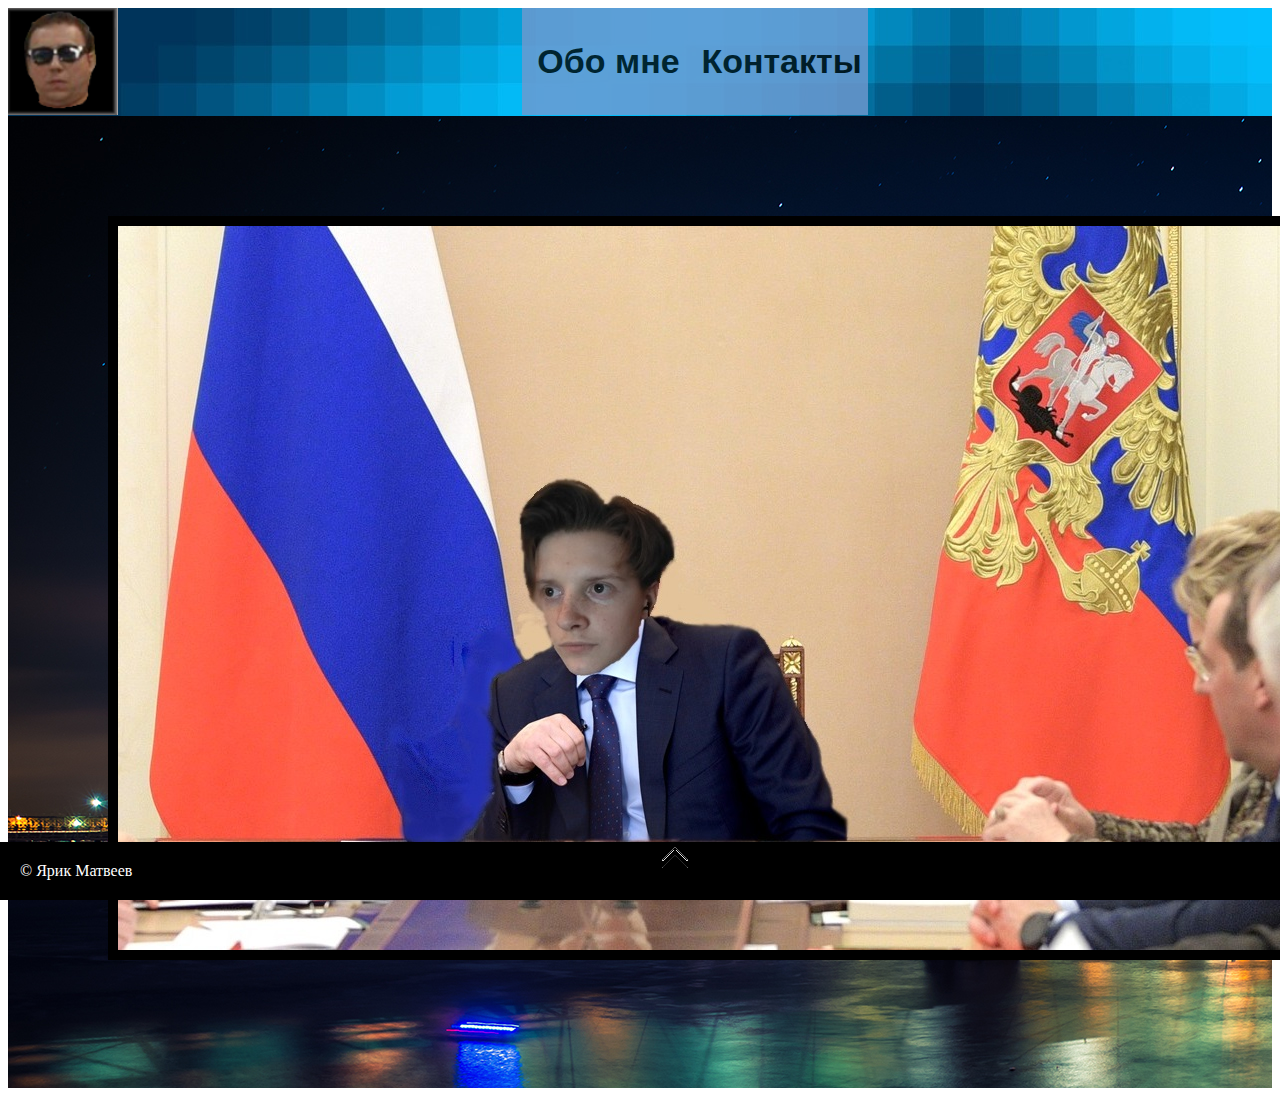
<file: index.html>
<!DOCTYPE html>
<html lang="ru">
<head>
	<meta charset="UTF-8">
	<title>Проект</title>
	<link rel="stylesheet" href="style.css">
</head>
<body>
	<div class="container_total">
		<div class="container_menu">
			<a href="index.html"><img src="img/o9ssxH1OqO54.png" alt="" class="img-logo" align="left"></a>
				<div class="menu">
					<div class="info">
						<p>
							<a href="Obo_mne.html">Обо мне</a>
						</p>
					</div>
					<div class="info">
						<p>
							<a href="Contacts.html">Контакты</a>
						</p>
					</div>
				</div>
		</div>
		<div class="box_photo">
			<img src="img/imz5XLjxrD0.jpg" alt="" border="10">

			<div class="box_text">
			<blockquote class="blockquote_cont">
				<h1>Ярик</h1>
				Меня Ярик и мне 17, а на фотографии - деловой руководитель этой странички.
			</blockquote>
		</div>
		</div>

		<div id="footer">
			&copy; Ярик Матвеев
			<div class="arrow">
				<a href="#"><img src="img/double-up.png"></a>
			</div>
  		</div>
	</div>
	
</body>
</html>
</file>
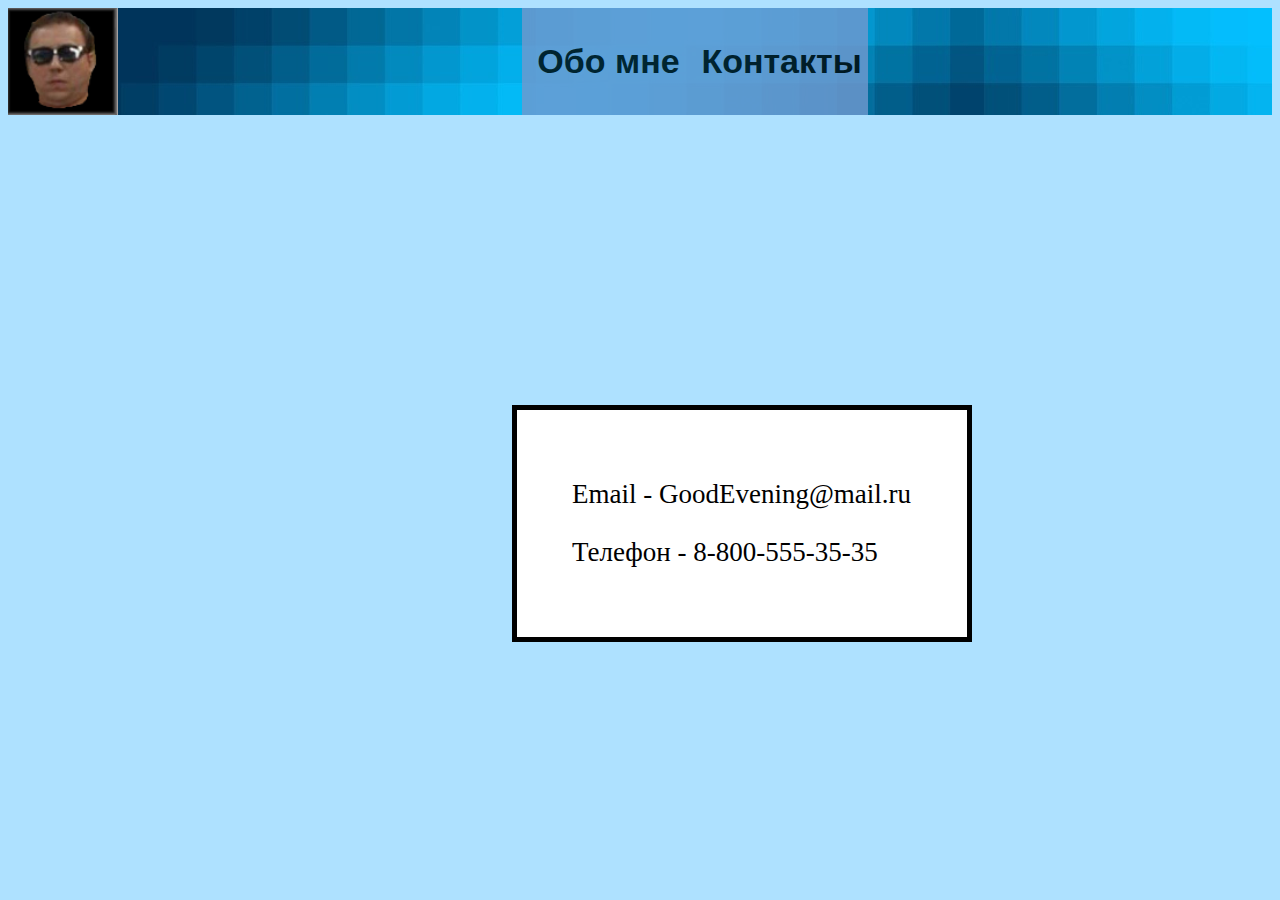
<file: Contacts.html>
<!DOCTYPE html>
<html lang="en">
<head>
	<meta charset="UTF-8">
	<link rel="stylesheet" href="style.css">
	<title>Контакты</title>
</head>
<body bgcolor="#AEE1FF">
	<div class="container_menu">
			<a href="index.html"><img src="img/o9ssxH1OqO54.png" alt="" class="img-logo" align="left"></a>
			<div class="menu">
				<div class="info">
					<p>
						<a href="Obo_mne.html">Обо мне</a>
					</p>
				</div>
				<div class="info">
					<p>
						<a href="Contacts.html">Контакты</a>
					</p>
				</div>
			</div>
	</div>
	<div class="Contacts">
		<blockquote class="blockquote_cont">
			<p>Email - GoodEvening@mail.ru</p>
			<p>Телефон - 8-800-555-35-35</p>

		</blockquote>
	</div>
</body>
</html>
</file>
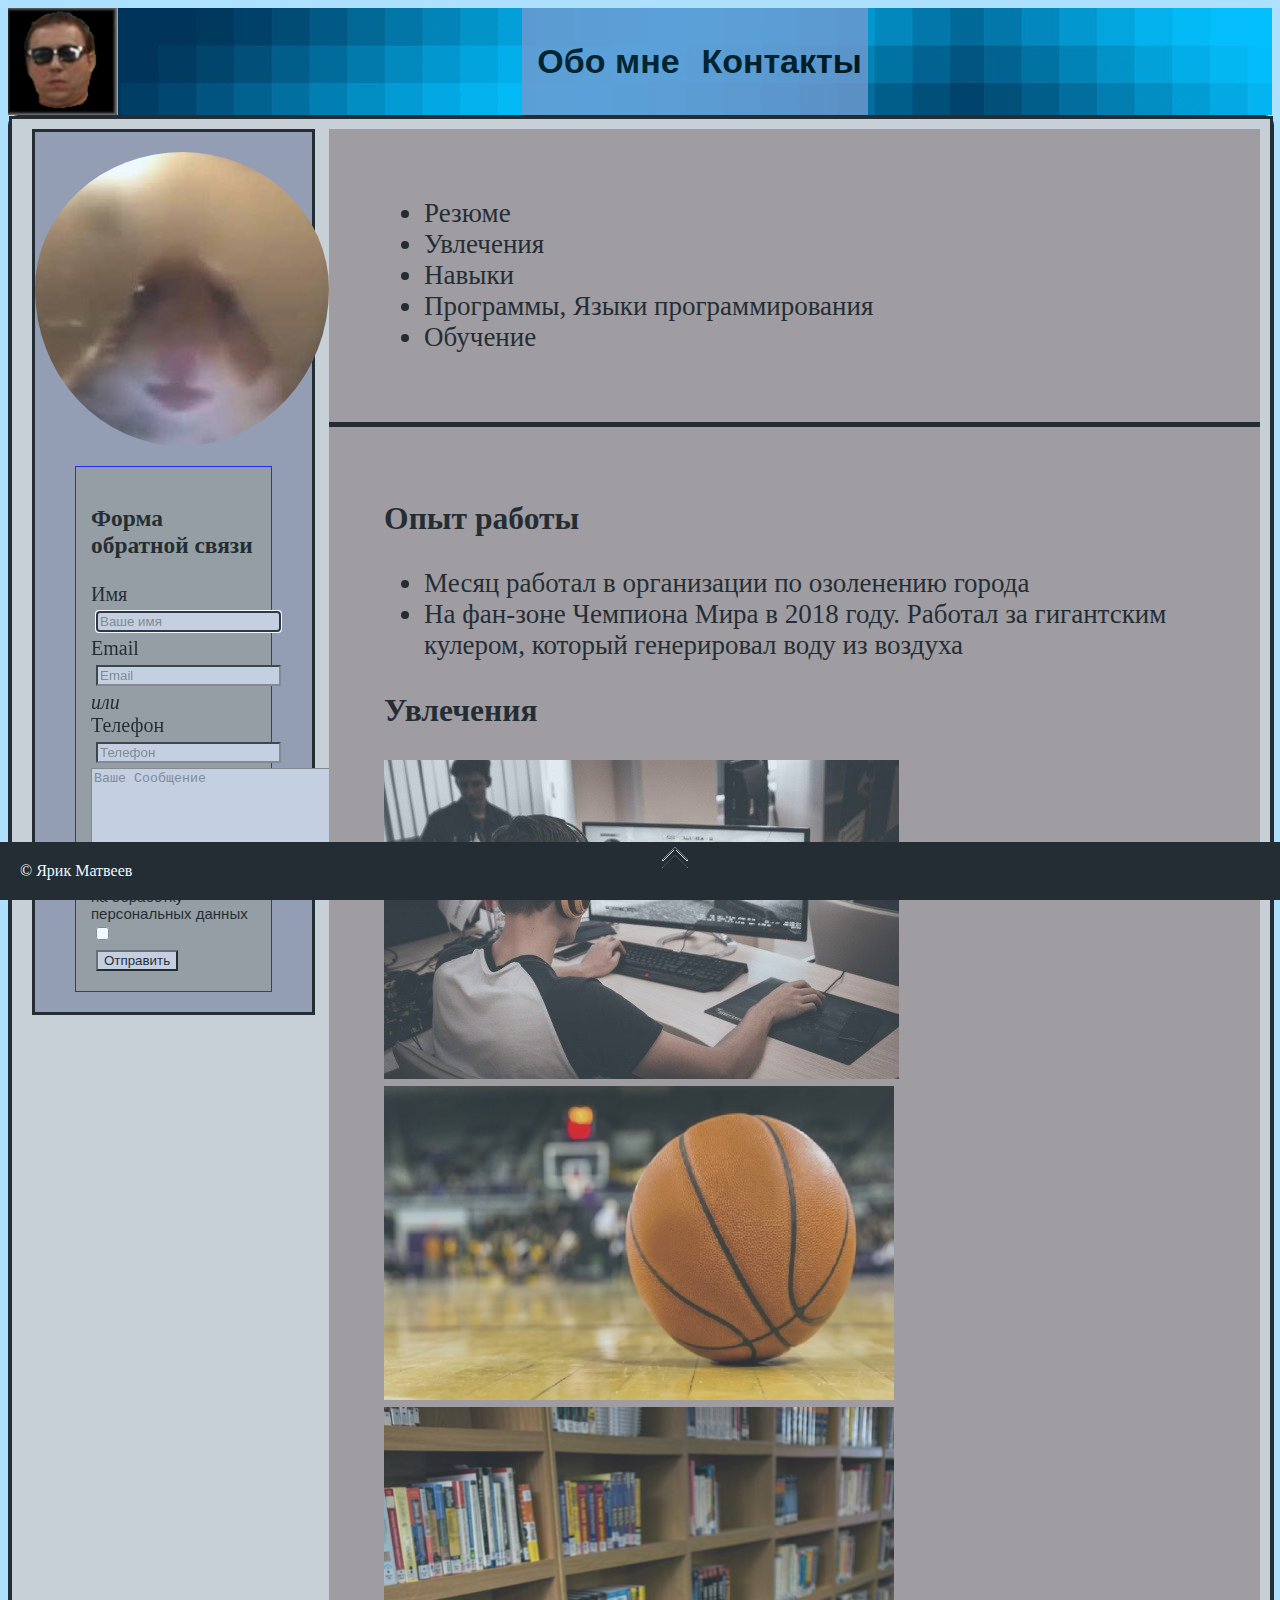
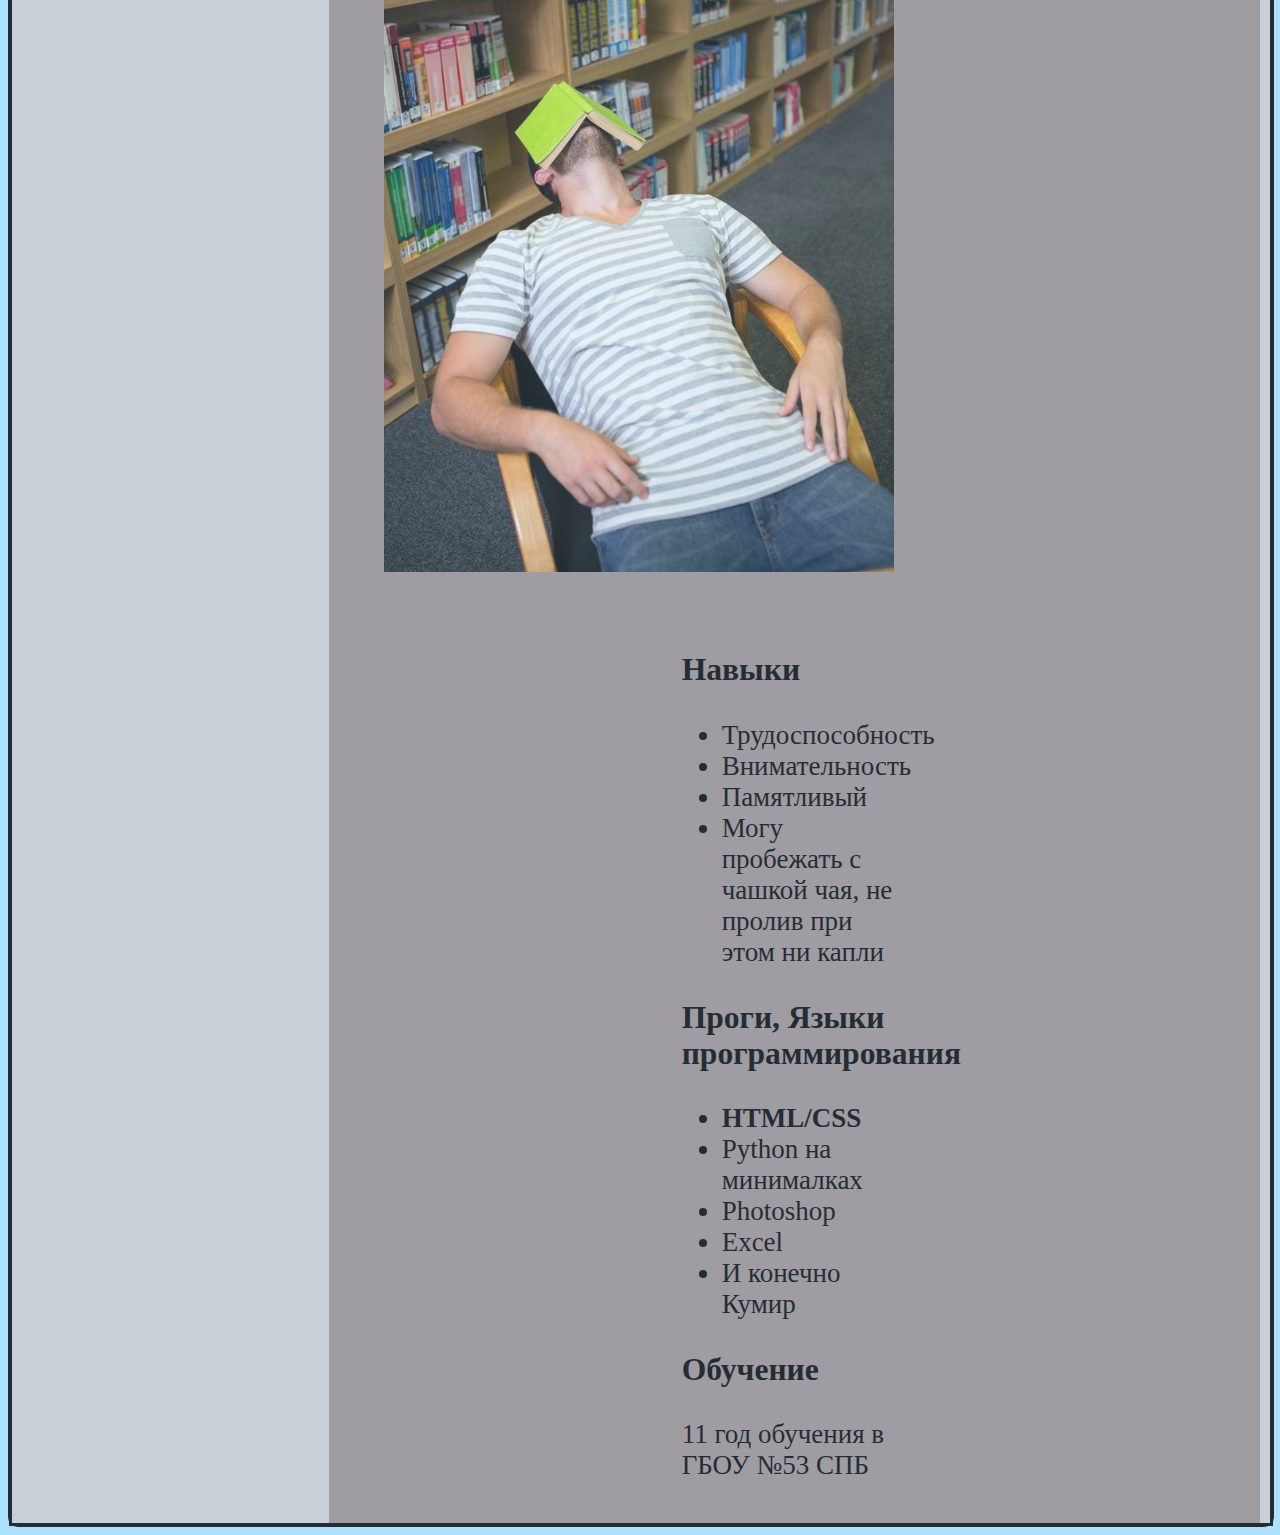
<file: Obo_mne.html>
<!DOCTYPE html>
<html lang="ru">
<head>
	<meta charset="UTF-8">
	<title>Обо мне</title>
	<link rel="stylesheet" href="style.css">
</head>
<body bgcolor="#AEE1FF">
	<header>
		<div class="container_menu">
			<a href="index.html"><img src="img/o9ssxH1OqO54.png" alt="" class="img-logo" align="left"></a>
			<div class="menu">
				<div class="info">
					<p>
						<a href="Obo_mne.html">Обо мне</a>
					</p>
				</div>
				<div class="info">
					<p>
						<a href="Contacts.html">Контакты</a>
					</p>
				</div>
			</div>
		</div>
	</header>
		<div class="box_text_OboMne">
			<div class="main">
				<div class="lev_column">
					<img src="img/1623603668930566_c5_720x720.jpeg" class="img_avatar" alt="">
						<blockquote class="blockquote_conts">
							<h3>Форма обратной связи</h3>
							<form action="">
						        <div>
						            <label for="Login">Имя </label>
						            <input type="text" id="Login" placeholder="Ваше имя"  autofocus required/>
						        </div>

						        <div>
						            <label for="_Email">Email </label>
						            <input type="email" id="_Email" placeholder="Email" required>
						        </div>
								<i>или</i>
						        <div>
						            <label for="Phone">Телефон </label>
						            <input type="tel" id="Phone" placeholder="Телефон" required>
						        </div>

						        <div>
						            <label for=""></label>
						            <textarea placeholder="Ваше Сообщение" cols="40" rows="5"></textarea> 
						        </div>

						        <div class="data_processing">
						      	Нажимаю кнопку, вы принимаете условие на обработку персональных данных
						            <input type="checkbox" required>
						        </div>

						        <div>

					                <input type="submit" value="Отправить">
					            </div>
    						</form>
						</blockquote>
				</div>				
				<div class="basis">
					<blockquote class="blockquote_cont">
						<ul>
							<a href="#work"><li>Резюме</li></a>
							<a href="#hobby"><li>Увлечения</li></a>
							<a href="#skill"><li>Навыки</li></a>
							<a href="#lang"><li>Программы, Языки программирования</li></a>
							<a href="#learning"><li>Обучение</li></a>
						</ul>
					</blockquote>
				</div>
				<div class="basis basis_2">
					<blockquote class="blockquote_cont">
						<h3 id="work">Опыт работы</h2>
						<ul>
							<li>Месяц работал в организации по озоленению города</li>
							<li>На фан-зоне Чемпиона Мира в 2018 году. Работал за гигантским кулером, который генерировал воду из воздуха</li>
						</ul>
						<h3 id="hobby">Увлечения</h3>
						<img src="img/game.jpg" alt="">
						<img src="img/b.jpg" width="510px" alt="">
						<img src="img/K.jpg" width="510px" alt="">

						<div class="right_block">
							<blockquote class="blockquote_cont">
								<h3 id="skill">Навыки</h3>
								<ul>
									<li>Трудоспособность</li>
									<li>Внимательность</li>
									<li>Памятливый</li>
									<li>Могу пробежать с чашкой чая, не пролив при этом ни капли</li>
								</ul>
								<h3 id="lang">Проги, Языки программирования</h3>
								<ul>
									<li><b>HTML/CSS</b></li>
									<li>Python на минималках</li>
									<li>Photoshop</li>
									<li>Excel</li>
									<li>И конечно Кумир</li>
								</ul>
								<h3 id="learning">Обучение</h3>
								11 год обучения в ГБОУ №53 СПБ
							</blockquote>
						</div>
						
					</blockquote>

					
				</div>
				
				<div id="footer">
				&copy; Ярик Матвеев
					<div class="arrow">
						<a href="#"><img src="img/double-up.png"></a>
					</div>
  				</div>

			</div>
</body>
</html>
</file>
<file: style.css>
.container_total {
	width: 100%;
	height: 1080px;
	background-image: url(img/57cc661926ff6.jpg);
}

.container_menu {

	width: 100%;
	height: 10%;
	background-image: url(img/ff1.jpg);
}


.img-logo {
	width: 110px;
	height: 107px;
}



.menu {
	display: flex;
	justify-content: center;

}

.info {
	width: 15%;
	font-family: Arial;
	font-size: 34px;
	font-weight: 600;
	text-align: center;
	background: #7299CF;
	opacity: 0.8;
}

.img_ya {

}

@media (max-width: 700px) {

	.container_menu {
		height: 6%;
	}
	

	.img-logo {
		height: 64.2px;
		width: 66px;
	}


	.box_photo {
		width: 446px;
		height: 500px;
		margin-top: 200px;
		clear: both;
	}

	.info {
		height: 64px;
		width: 25%;
		font-size: 24px;
	}
	.img_avatar {
		width: 200px;
		height: 200px;
	}

	.basis {
		margin-right: 0px; 
		float: right;
	}


}

a {
	text-decoration: none;
	color: inherit;
}

.box_photo {
	
	display: flex;
	justify-content: space-around;
	padding: 100px;
	
}
.box_text {
	background: white;
	opacity: 0.8;
}

.box_text_OboMne {
	opacity: 0.8;
	width: 100%;
    height: 100%;
    padding: 0;
    background: #ccc;
    border-radius: 10px;
    border: 1px solid black;
}

.main {
	margin: 0px;
	max-width: 100%;
	clear: both;
	overflow: hidden;
	padding-top: 10px;
	border: 3px solid black;
}

.lev_column {
	width: 22%;
	margin-left: 20px;
	float: left;
	background: #8D8DA1;
 	border: 3px solid black;
}


.img_avatar {
	display:block;
	margin: auto;
	padding-top: 20px;
	border-radius: 50%;
}

.basis {
	background: #9C8B8B;
	width: 74%;
	float: right;
	margin-right: 10px;
}

.basis_2 {
	border-top: 5px solid black;
}

.blockquote_cont {
	font-size: 27px;
	font-weight: 400;
	padding: 15px;
}

.blockquote_conts {
	background: #8e8e8e;
	border: 1px solid blue;
	font-size: 20px;
	font-weight: 400;
	padding: 15px;
}

input {
	margin: 5px;
}

textarea, input {
	background: #CBCBDB;
}

.data_processing {
	font-size: 15px;
	font-family: Arial;
	font-weight: 500;
}

.right_block {
	float: right;
	margin-right: 250px;
	/*position: absolute;
	left:45%;*/
	width: 40%;
}

.arrow {
	width: 50px;
	position: absolute;
	left: 50%;
	top: 1%;
}

#footer {
    position: fixed;
    left: 0; bottom: 0; 
    padding: 20px; 
    background: black; 
    color: white; 
    width: 100%; 
   }

   .Contacts {
   	width: 450px;
   	position: absolute;
   	left: 40%;
   	top: 45%;
   	background: white;
   	border: 5px solid black;

   }

   @media (max-width: 700px) {
		.Contacts {
			width: 350px;
			position: left;
			left: 25%;
		}

		.blockquote_cont {
			font-size: 20px;
			width: 90%;
			margin-top: 20px;
		}

		.blockquote_conts {
			font-weight: 100;
			padding: 4px;
	}
	.basis {
		margin-right: 0px; 
		float: right;
		width: 100%;
	}
	.lev_column {
		width: 100%;
		margin-left: 0px;
		border: none;
	}

	#footer {
		bottom: -15px;
	}
   }
</file>
